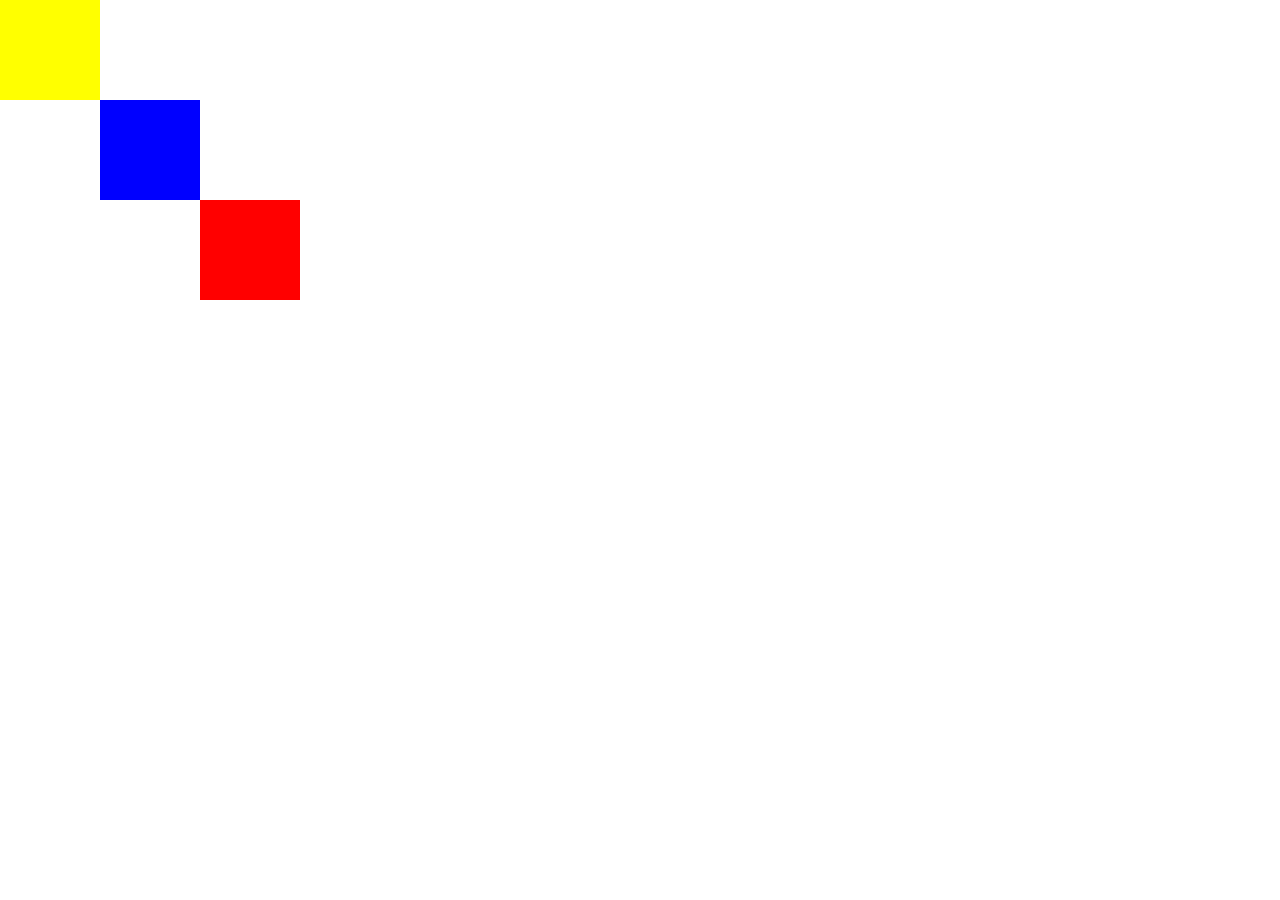
<file: CSS_Basics/4_Absolute_Positioning/index.html>
<!DOCTYPE html>
<html lang="en">
<head>
    <meta charset="UTF-8">
    <meta name="viewport" content="width=device-width, initial-scale=1.0">
    <link rel="stylesheet" href="styles.css">
    <title>Absolute Positioning</title>
</head>
<body>
    <div class="yellow">

    </div>
    <div class="blue">
        
    </div>
    <div class="red">

    </div>
    
    
</body>
</html>
</file>
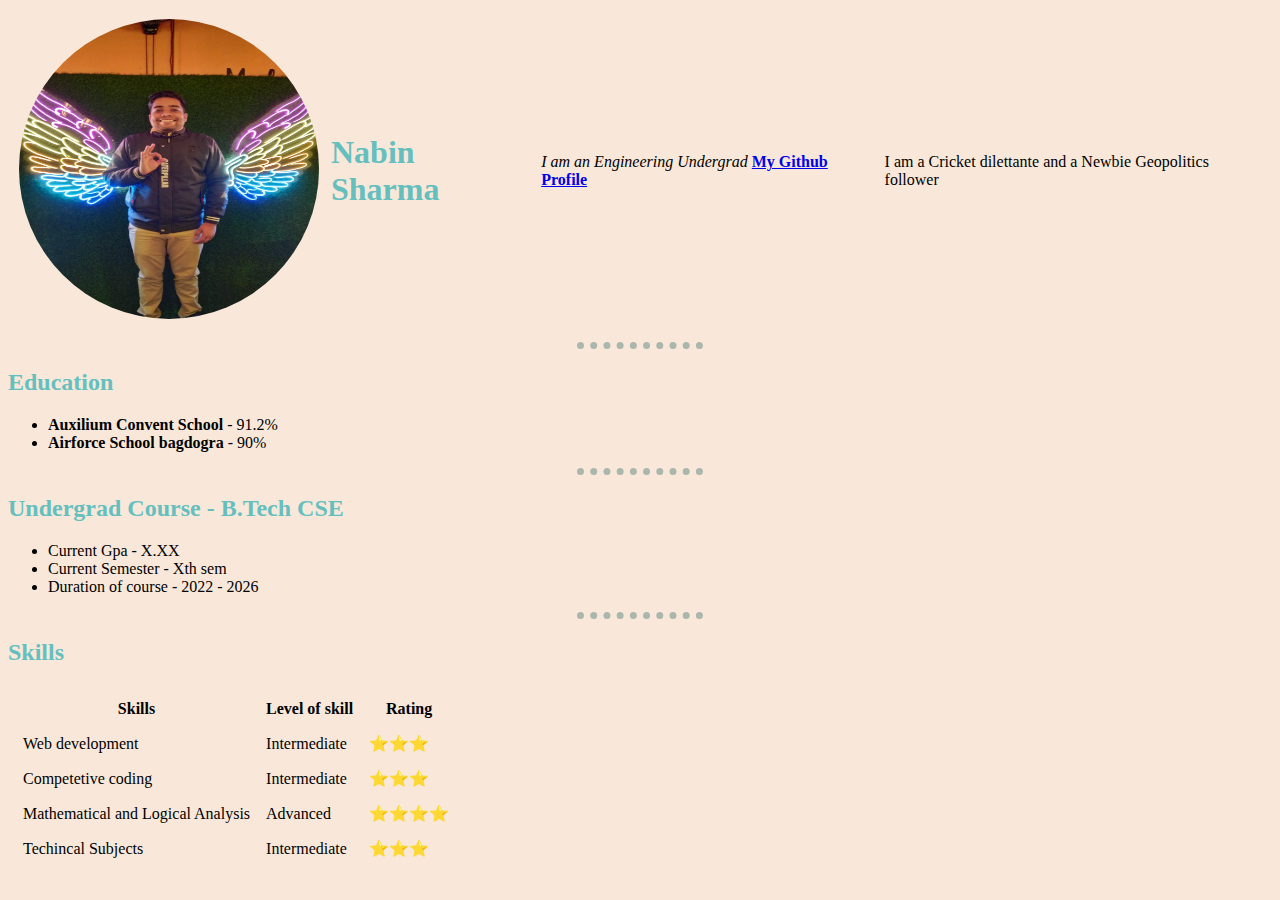
<file: CSS_Basics/Css beginner/index.html>
<!DOCTYPE html>
<html lang="en">
<head>
    <meta charset="UTF-8">
    <meta name="viewport" content="width=device-width, initial-scale=1.0">
    <title>Self up website</title>
    <link rel="stylesheet" href="css/styles.css">
</head>
<body >
   <table cellspacing = "10 cells">
    <tr>
        <td><img width = "300px" height = "300px" src="Images/myfoto.jpeg" alt="An image of Nabin"></td>
        <td><h1>Nabin Sharma</h1></td>
        <td><p><em>I am an Engineering Undergrad    </em><strong><a target = "_blank" href="https://github.com/Nabin-09"> My Github Profile</a></strong></p></td>
        <td><p>I am a Cricket dilettante and a Newbie Geopolitics follower</p></td> 
    </tr>
   </table>
   <hr>
   <h2>Education</h2>
   <ul>
        <li><strong>Auxilium Convent School</strong> - 91.2%</li>
        <li><strong>Airforce School bagdogra</strong> - 90%</li>
   </ul><hr>
   <h2>Undergrad Course - <strong>B.Tech CSE</strong></h2>
   <ul>
     <li>Current Gpa - X.XX</li>
     <li> Current Semester - Xth sem</li>
     <li>Duration of course - 2022 - 2026</li>
   </ul>
   <hr>
   <h2>Skills</h2>
   <table cellspacing="14 cells">
    <thead>
        <tr>
            <th>Skills</th>
            <th>Level of skill</th>
            <th>Rating</th>
        </tr>
    </thead>
    <tbody>
       <tr>
        <td>Web development</td>
        <td>Intermediate</td>
        <td>⭐⭐⭐</td>
       </tr>
       <tr>
        <td>Competetive coding</td>
        <td>Intermediate</td>
        <td>⭐⭐⭐</td>
       </tr>
       <tr>
        <td>Mathematical and Logical Analysis</td>
        <td>Advanced</td>
        <td>⭐⭐⭐⭐</td>
       </tr>
       <tr>
        <td>Techincal Subjects</td>
        <td>Intermediate</td>
        <td>⭐⭐⭐</td>
       </tr>
    </tbody>
   </table>
</body>
</html>
</file>
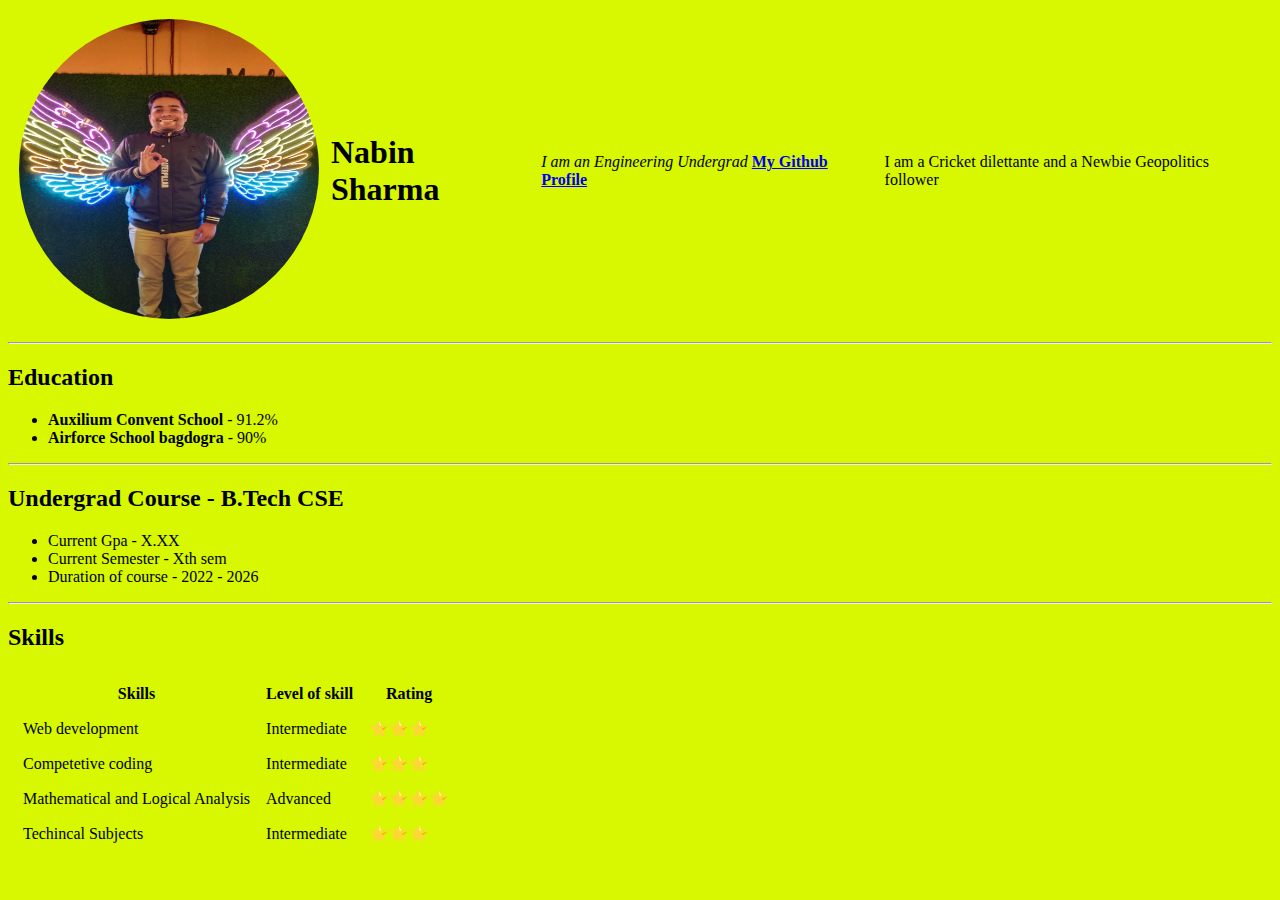
<file: CSS_Basics/HtmlOnly Resume/index.html>
<!DOCTYPE html>
<html lang="en">
<head>
    <meta charset="UTF-8">
    <meta name="viewport" content="width=device-width, initial-scale=1.0">
    <title>Self up website</title>
</head>
<style>
    img{
            border-radius: 50%;
    }
</style>
<body style = "background-color: rgb(215, 248, 0);">
   <table cellspacing = "10 cells">
    <tr>
        <td><img width = "300px" height = "300px" src="images/myfoto.jpeg" alt="An image of Nabin"></td>
        <td><h1>Nabin Sharma</h1></td>
        <td><p><em>I am an Engineering Undergrad    </em><strong><a target = "_blank" href="https://github.com/Nabin-09"> My Github Profile</a></strong></p></td>
        <td><p>I am a Cricket dilettante and a Newbie Geopolitics follower</p></td> 
    </tr>
   </table>
   <hr>
   <h2>Education</h2>
   <ul>
        <li><strong>Auxilium Convent School</strong> - 91.2%</li>
        <li><strong>Airforce School bagdogra</strong> - 90%</li>
   </ul><hr>
   <h2>Undergrad Course - <strong>B.Tech CSE</strong></h2>
   <ul>
     <li>Current Gpa - X.XX</li>
     <li> Current Semester - Xth sem</li>
     <li>Duration of course - 2022 - 2026</li>
   </ul>
   <hr>
   <h2>Skills</h2>
   <table cellspacing="14 cells">
    <thead>
        <tr>
            <th>Skills</th>
            <th>Level of skill</th>
            <th>Rating</th>
        </tr>
    </thead>
    <tbody>
       <tr>
        <td>Web development</td>
        <td>Intermediate</td>
        <td>⭐⭐⭐</td>
       </tr>
       <tr>
        <td>Competetive coding</td>
        <td>Intermediate</td>
        <td>⭐⭐⭐</td>
       </tr>
       <tr>
        <td>Mathematical and Logical Analysis</td>
        <td>Advanced</td>
        <td>⭐⭐⭐⭐</td>
       </tr>
       <tr>
        <td>Techincal Subjects</td>
        <td>Intermediate</td>
        <td>⭐⭐⭐</td>
       </tr>
    </tbody>
   </table>
</body>
</html>
</file>
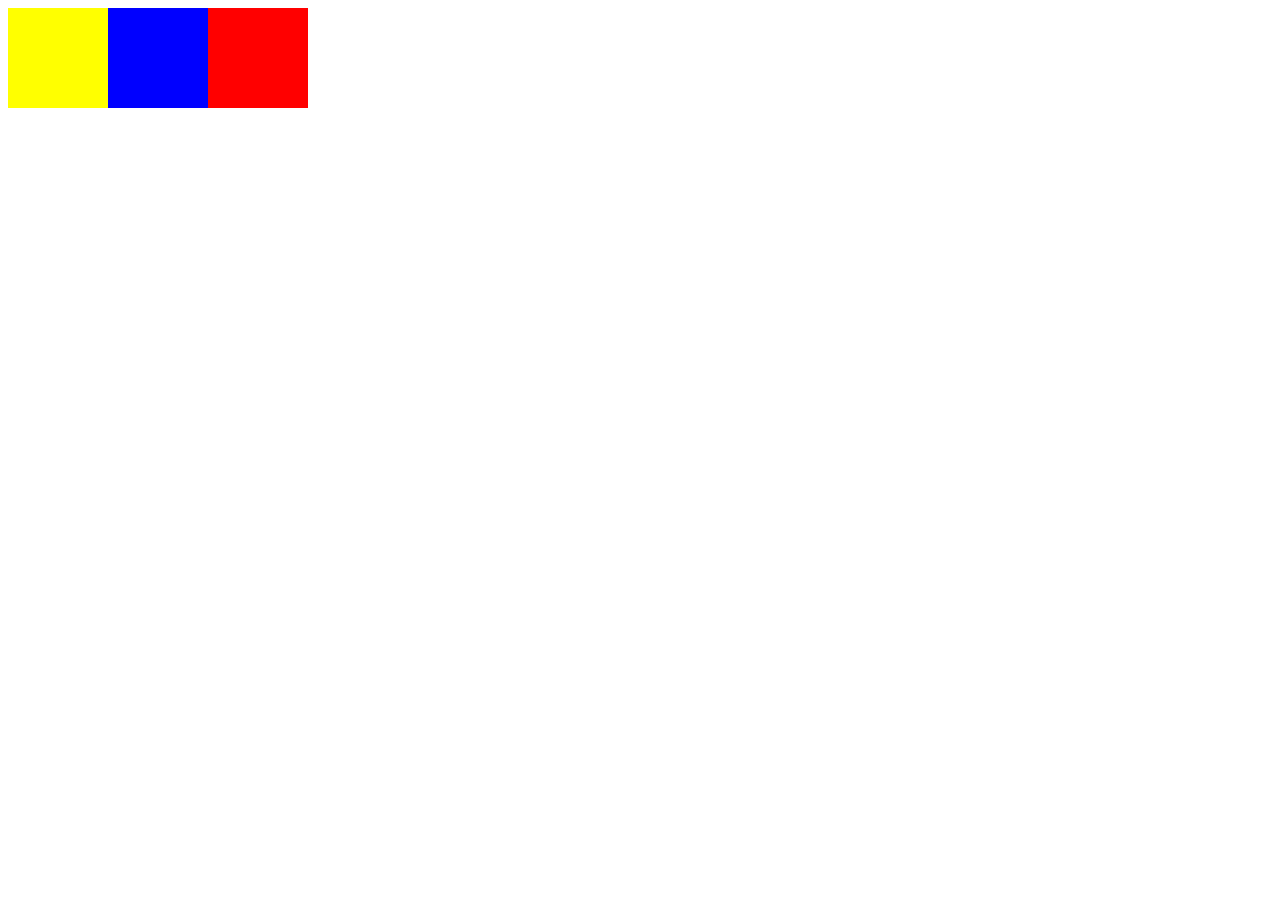
<file: CSS_Basics/Relative_positioning/index.html>
<!DOCTYPE html>
<html lang="en">
<head>
    <meta charset="UTF-8">
    <meta name="viewport" content="width=device-width, initial-scale=1.0">
    <link rel="stylesheet" href="styles.css">
    <title>Relative Positioning</title>
</head>
<body>
    <div class = "red">

    </div>
    <div class = "blue">

    </div>
    <div class = "yellow">

    </div>
</body>
</html>
</file>
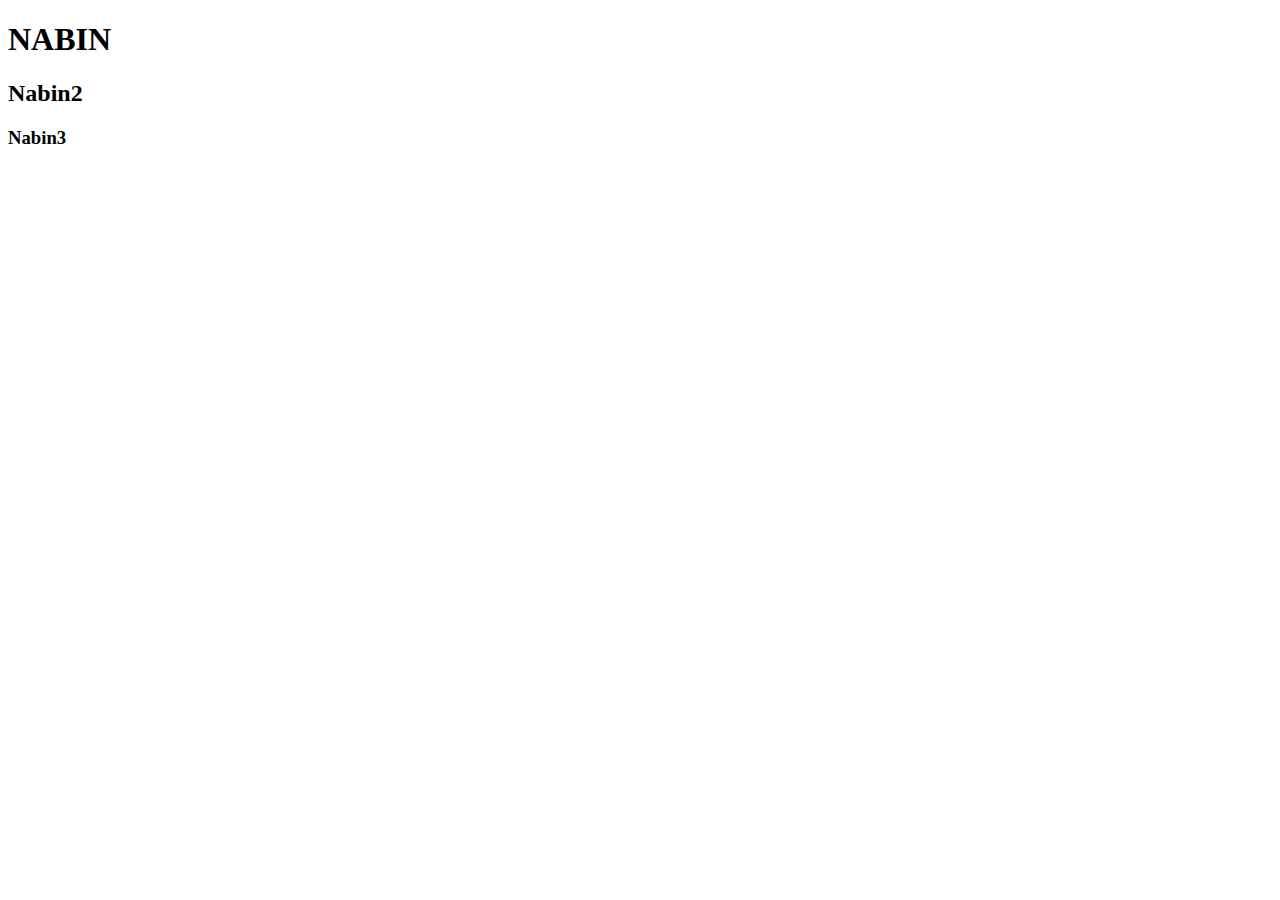
<file: HTMLbasics/index1.html>
<!DOCTYPE html>
<html lang="en">
<head>
    <meta charset="UTF-8">
    <meta name="viewport" content="width=device-width, initial-scale=1.0">
    <title>Document</title>
</head>
<body>
    <!-- dont have more than 1 H1's -->
    <!-- dont jump between different level Heading -->
    <h1>NABIN</h1>
    <h2>Nabin2</h2>
    <h3>Nabin3</h3>
</body>
</html>
</file>
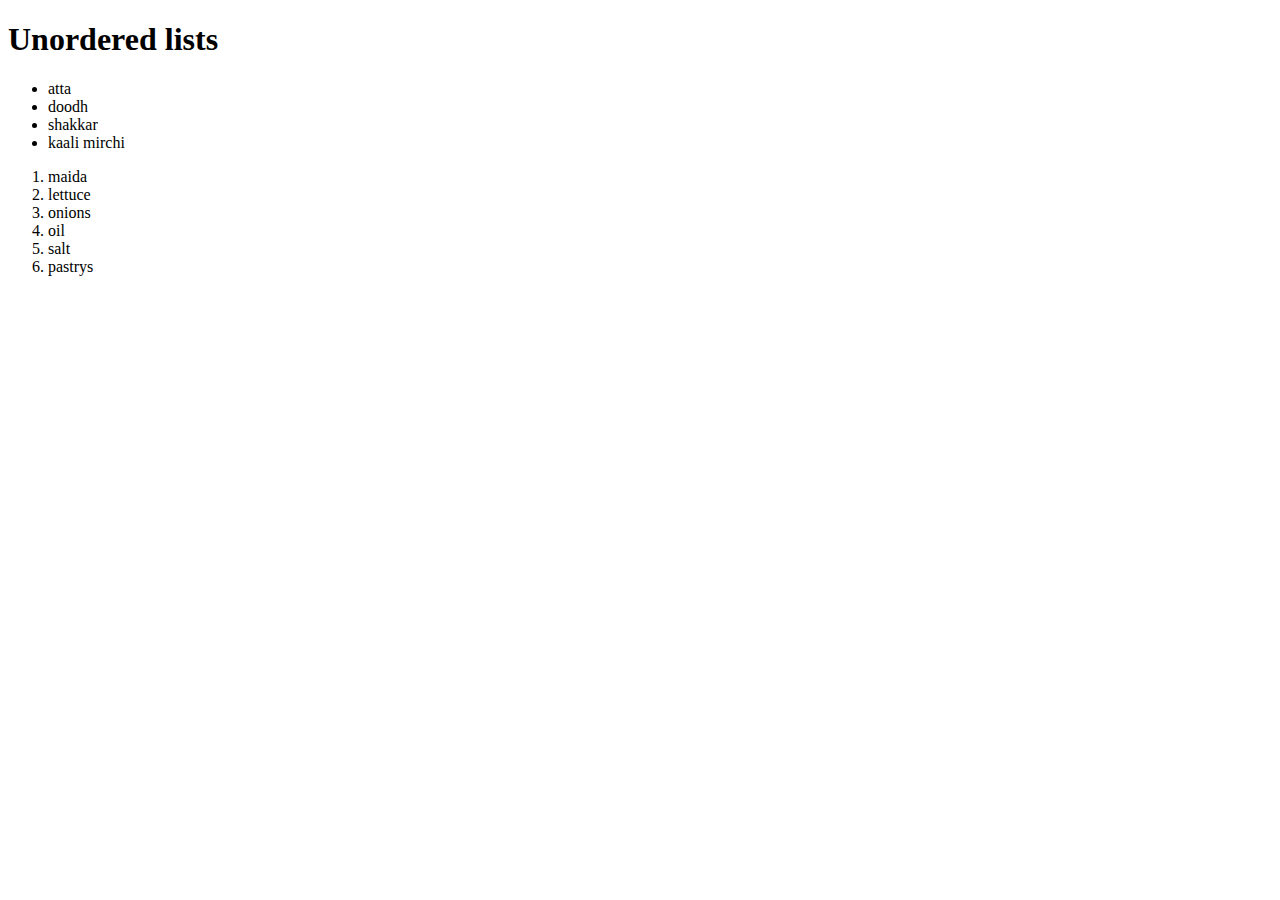
<file: HTMLbasics/Lists.html>
<!DOCTYPE html>
<html lang="en">
<head>
    <meta charset="UTF-8">
    <meta name="viewport" content="width=device-width, initial-scale=1.0">
    <title>Lists</title>
</head>
<body>
    <h1>Unordered lists</h1>
    <ul>
        <li>atta</li>
        <li>doodh</li>
        <li>shakkar</li>
        <li>kaali mirchi</li>
    </ul>
    <ol>
        <li>maida</li>
        <li>lettuce</li>
        <li>onions</li>
        <li>oil</li>
        <li>salt</li>
        <li>pastrys</li>
    </ol>
</body>
</html>
</file>
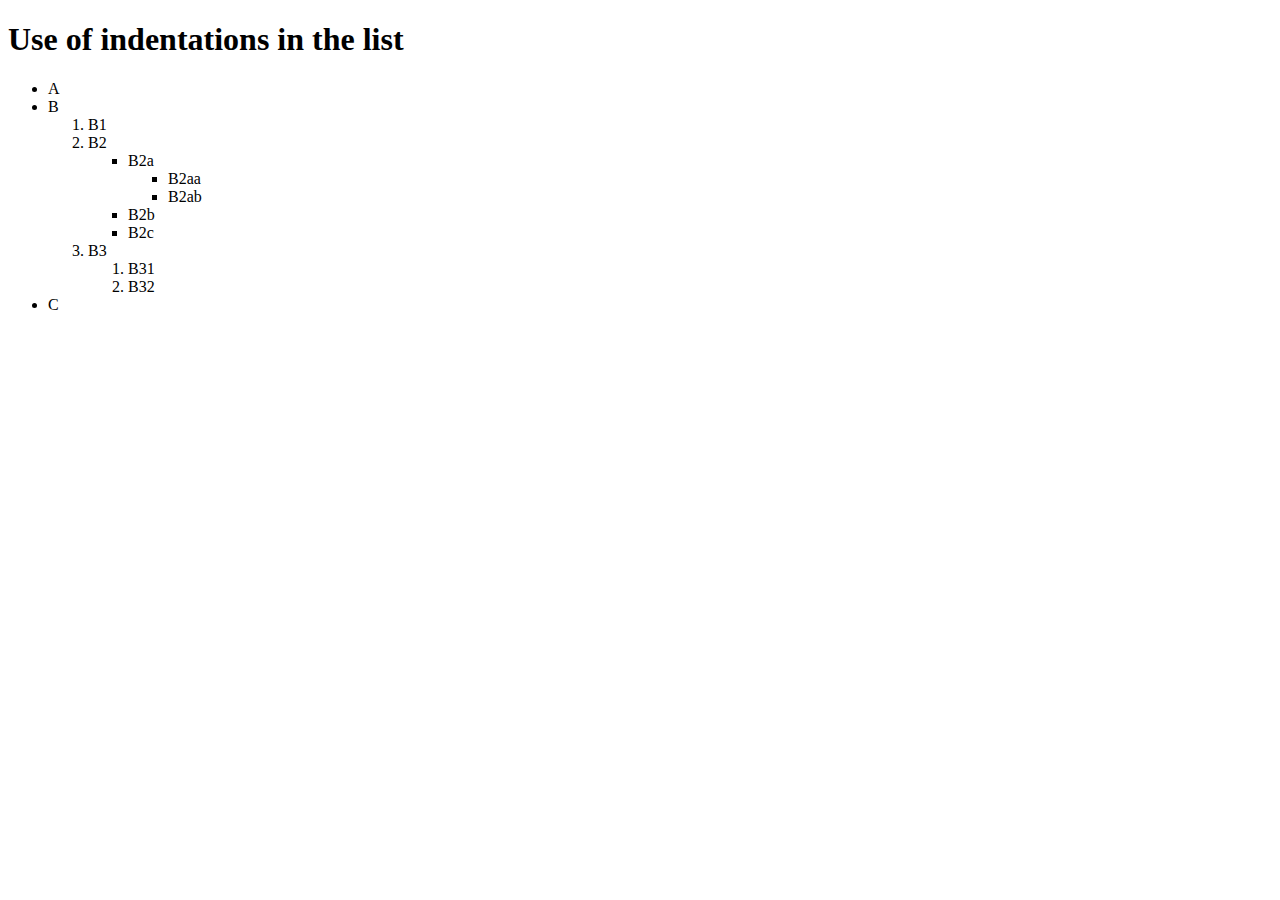
<file: HTMLbasics/NestedLIsts.html>
<!DOCTYPE html>
<html lang="en">
<head>
    <meta charset="UTF-8">
    <meta name="viewport" content="width=device-width, initial-scale=1.0">
    <title>Nested Lists</title>
</head>
<body>
    <h1>Use of indentations in the list</h1>
    <ul>
        <li>A</li>
        <li>B</li>
        <ol>
            <li>B1</li>
            <li>B2</li>
            <ul>
                <li>B2a</li>
                <ul>
                    <li>B2aa</li>
                    <li>B2ab</li>
                </ul>
                <li>B2b</li>
                <li>B2c</li>
            </ul>
            <li>B3</li>
            <ol>
                <li>B31</li>
                <li>B32</li>
            </ol>
        </ol>
        <li>C</li>
    </ul>
</body>
</html>
</file>
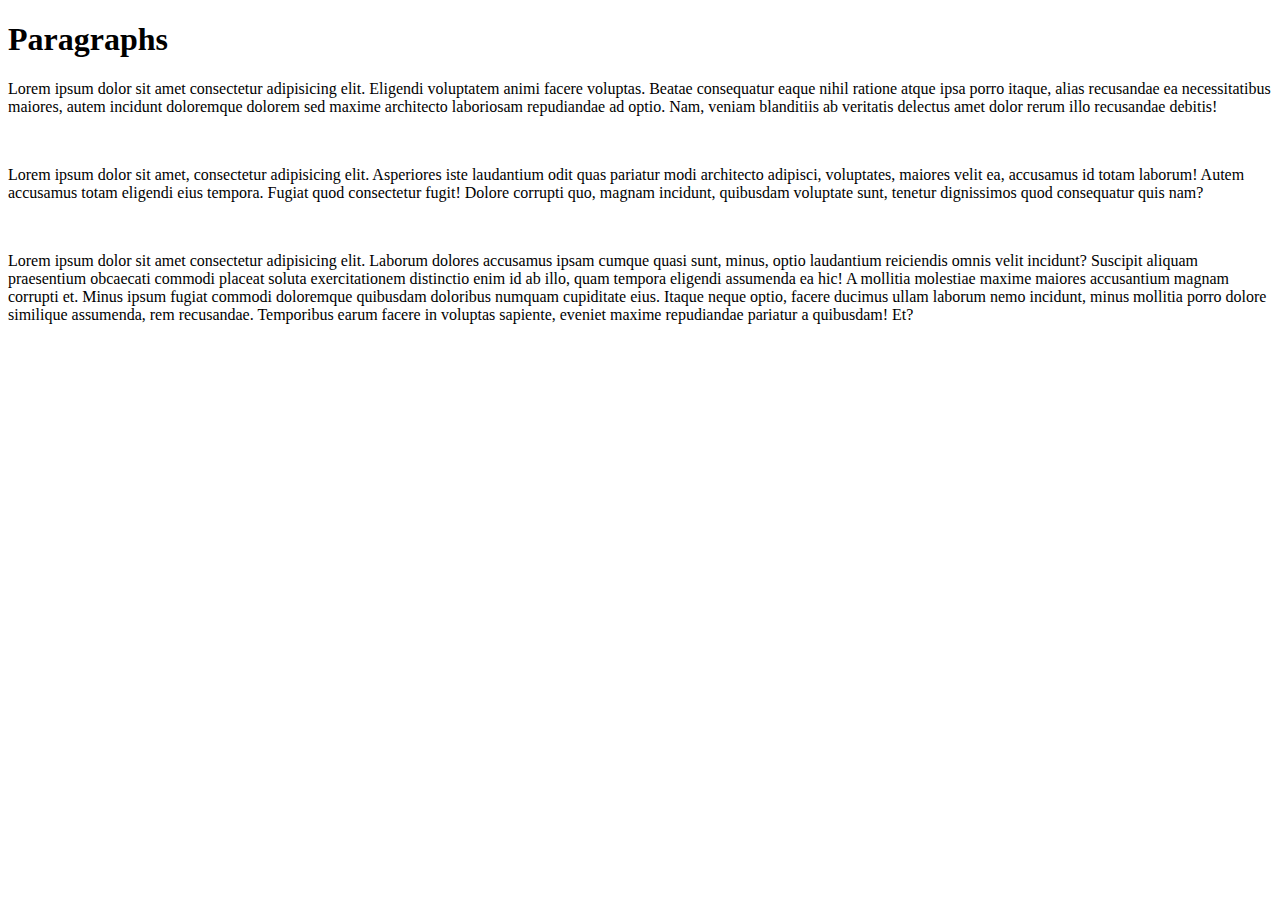
<file: HTMLbasics/Paragraph.html>
<!DOCTYPE html>
<html lang="en">
<head>
    <meta charset="UTF-8">
    <meta name="viewport" content="width=device-width, initial-scale=1.0">
    <title>Paragraphs</title>
</head>
<body>
    <h1>Paragraphs</h1>
    <p>Lorem ipsum dolor sit amet consectetur adipisicing elit. Eligendi voluptatem animi facere voluptas. Beatae consequatur eaque nihil ratione atque ipsa porro itaque, alias recusandae ea necessitatibus maiores, autem incidunt doloremque dolorem sed maxime architecto laboriosam repudiandae ad optio. Nam, veniam blanditiis ab veritatis delectus amet dolor rerum illo recusandae debitis!</p>
    <br>
    <p>Lorem ipsum dolor sit amet, consectetur adipisicing elit. Asperiores iste laudantium odit quas pariatur modi architecto adipisci, voluptates, maiores velit ea, accusamus id totam laborum! Autem accusamus totam eligendi eius tempora. Fugiat quod consectetur fugit! Dolore corrupti quo, magnam incidunt, quibusdam voluptate sunt, tenetur dignissimos quod consequatur quis nam?</p>
    <br>
    <p>Lorem ipsum dolor sit amet consectetur adipisicing elit. Laborum dolores accusamus ipsam cumque quasi sunt, minus, optio laudantium reiciendis omnis velit incidunt? Suscipit aliquam praesentium obcaecati commodi placeat soluta exercitationem distinctio enim id ab illo, quam tempora eligendi assumenda ea hic! A mollitia molestiae maxime maiores accusantium magnam corrupti et. Minus ipsum fugiat commodi doloremque quibusdam doloribus numquam cupiditate eius. Itaque neque optio, facere ducimus ullam laborum nemo incidunt, minus mollitia porro dolore similique assumenda, rem recusandae. Temporibus earum facere in voluptas sapiente, eveniet maxime repudiandae pariatur a quibusdam! Et?</p>
</body>
</html>
</file>
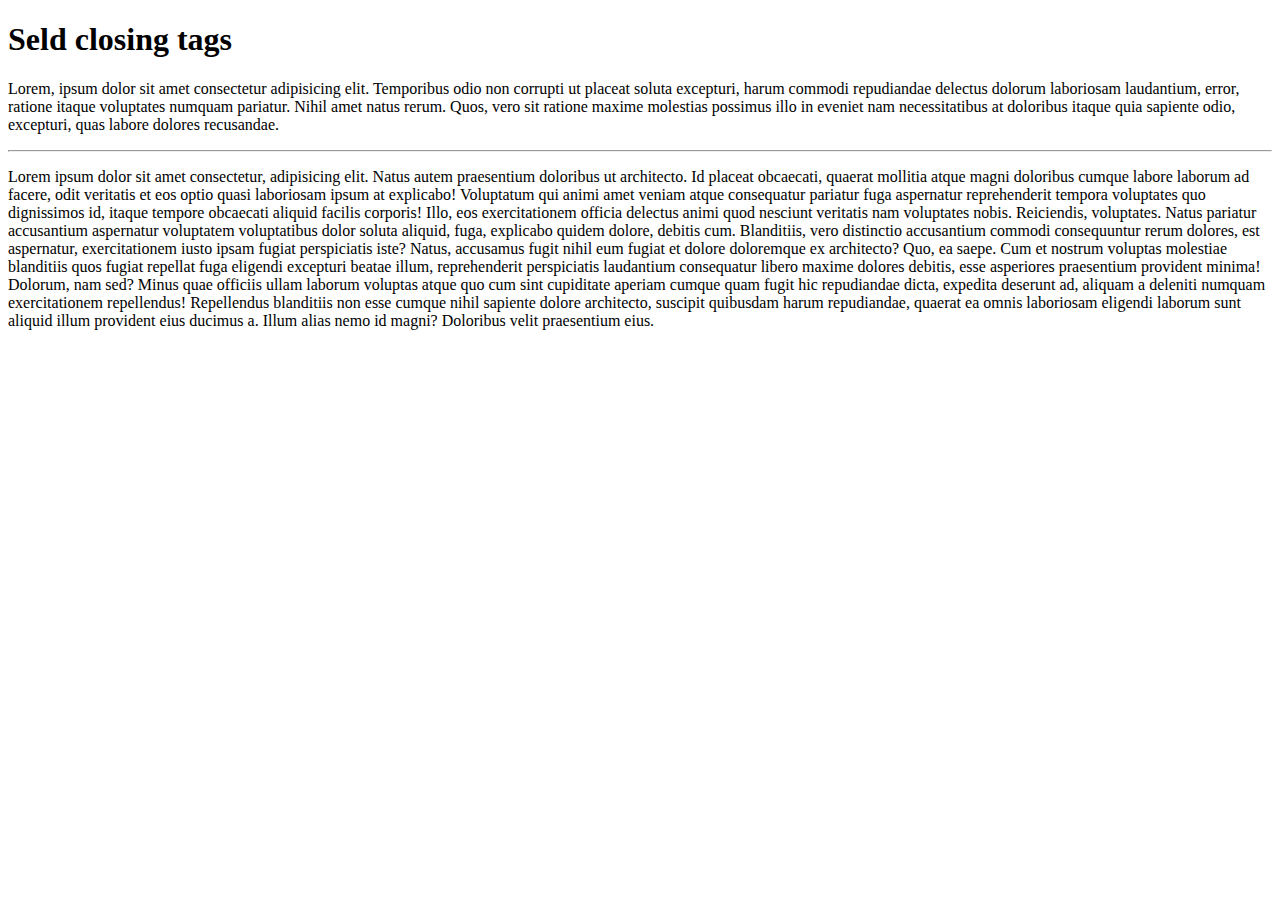
<file: HTMLbasics/Selfclosing.html>
<!DOCTYPE html>
<html lang="en">
<head>
    <meta charset="UTF-8">
    <meta name="viewport" content="width=\, initial-scale=1.0">
    <title>Seld closing tags</title>
</head>
<body>
    <h1>Seld closing tags</h1>
    <p>Lorem, ipsum dolor sit amet consectetur adipisicing elit. Temporibus odio non corrupti ut placeat soluta excepturi, harum commodi repudiandae delectus dolorum laboriosam laudantium, error, ratione itaque voluptates numquam pariatur. Nihil amet natus rerum. Quos, vero sit ratione maxime molestias possimus illo in eveniet nam necessitatibus at doloribus itaque quia sapiente odio, excepturi, quas labore dolores recusandae.
    </p>
    <hr>
    <p>Lorem ipsum dolor sit amet consectetur, adipisicing elit. Natus autem praesentium doloribus ut architecto. Id placeat obcaecati, quaerat mollitia atque magni doloribus cumque labore laborum ad facere, odit veritatis et eos optio quasi laboriosam ipsum at explicabo! Voluptatum qui animi amet veniam atque consequatur pariatur fuga aspernatur reprehenderit tempora voluptates quo dignissimos id, itaque tempore obcaecati aliquid facilis corporis! Illo, eos exercitationem officia delectus animi quod nesciunt veritatis nam voluptates nobis. Reiciendis, voluptates. Natus pariatur accusantium aspernatur voluptatem voluptatibus dolor soluta aliquid, fuga, explicabo quidem dolore, debitis cum. Blanditiis, vero distinctio accusantium commodi consequuntur rerum dolores, est aspernatur, exercitationem iusto ipsam fugiat perspiciatis iste? Natus, accusamus fugit nihil eum fugiat et dolore doloremque ex architecto? Quo, ea saepe. Cum et nostrum voluptas molestiae blanditiis quos fugiat repellat fuga eligendi excepturi beatae illum, reprehenderit perspiciatis laudantium consequatur libero maxime dolores debitis, esse asperiores praesentium provident minima! Dolorum, nam sed? Minus quae officiis ullam laborum voluptas atque quo cum sint cupiditate aperiam cumque quam fugit hic repudiandae dicta, expedita deserunt ad, aliquam a deleniti numquam exercitationem repellendus! Repellendus blanditiis non esse cumque nihil sapiente dolore architecto, suscipit quibusdam harum repudiandae, quaerat ea omnis laboriosam eligendi laborum sunt aliquid illum provident eius ducimus a. Illum alias nemo id magni? Doloribus velit praesentium eius.</p>
</body>
</html>
</file>
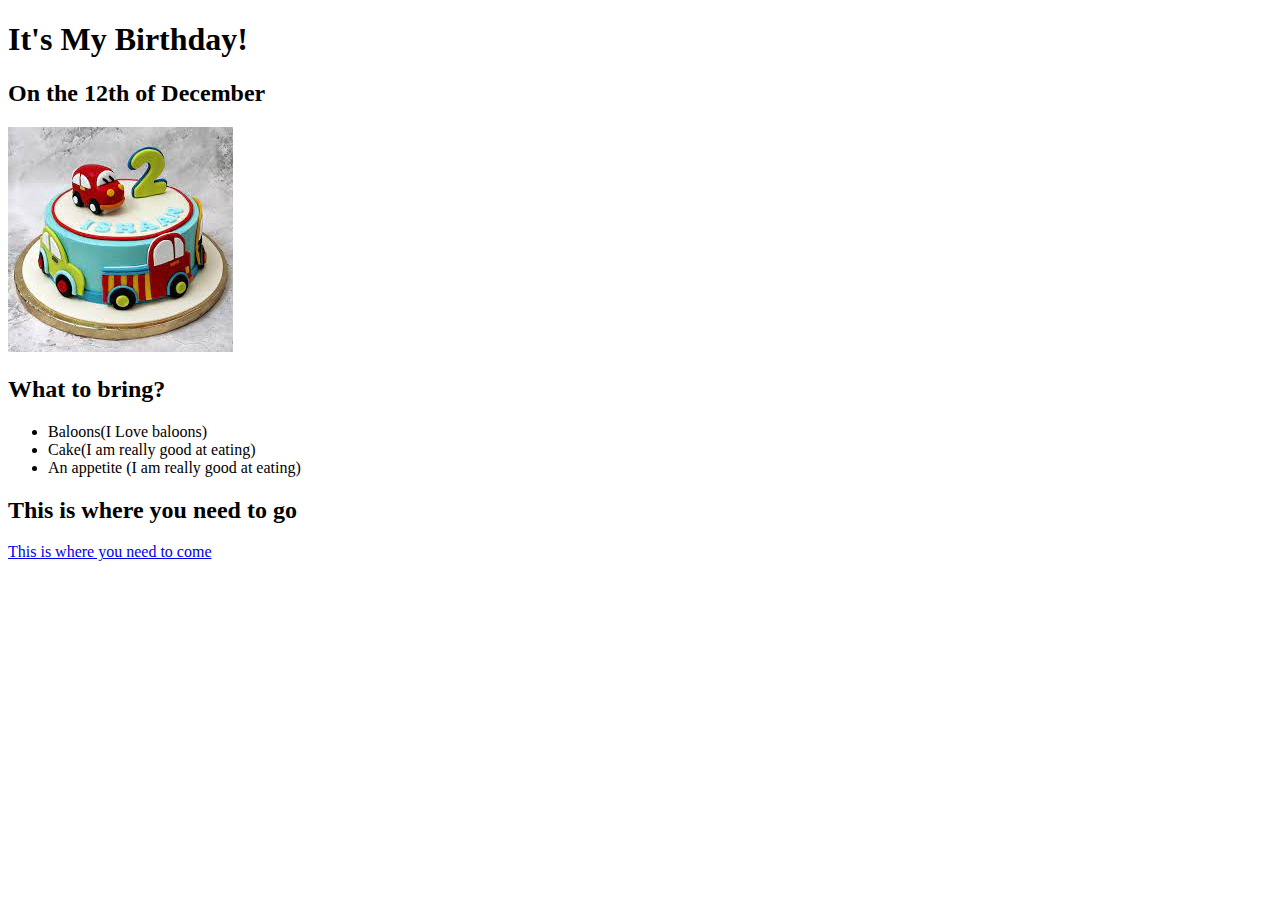
<file: HTMLbasics/BirthdayProject/Invitation.html>
<!DOCTYPE html>
<html lang="en">
<head>
    <meta charset="UTF-8">
    <meta name="viewport" content="width=device-width, initial-scale=1.0">
    <title>Invitation for Birthday</title>
</head>
<body>
    <h1>It's My Birthday!</h1>
    <h2>On the 12th of December</h2>
    <img src="download.jfif" alt="">
    <h2>What to bring?</h2>
    <ul>
        <li>Baloons(I Love baloons)</li>
        <li>Cake(I am really good at eating)</li>
        <li>An appetite (I am really good at eating)</li>
    </ul>
    <h2>This is where you need to go</h2>
    <a href="https://www.youtube.com" alt="Map" target="_blank">This is where you need to come</a>
</body>
</html>
</file>
<file: CSS_Basics/4_Absolute_Positioning/styles.css>
*{
    margin: 0;
    padding: 0;
}
.yellow{
    background-color: yellow;
    height: 100px;
    width: 100px;
    position:absolute
}
.blue{
    background-color: blue;
    height: 100px;
    width: 100px;
    position: absolute;
    left: 100px;
    top: 100px;
}
.red{
    background-color: red;
    height: 100px;
    width: 100px;
    position: absolute;
    left: 200px;
    top: 200px;

}
</file>
<file: CSS_Basics/Css beginner/css/styles.css>
body{
    background-color: #F9E8D9;
}
hr{
   background-color:none;
   border-style:dotted none none none;
   border-width: 7px;
   border-color: rgba(167, 179, 171, 0.949);
   width: 10%;
}
img{
       border-radius: 50%;
}
h2{
    color: #66BFBF;
}
h1{
    color: #66BFBF;
}
</file>
<file: CSS_Basics/Relative_positioning/styles.css>
.red{
    background-color: red;
    height: 100px;
    width: 100px;
    position: relative;
    left: 200px;
}
.blue{
    background-color: blue;
    height: 100px;
    width: 100px;
    position: relative;
    bottom: 100px;
    left: 100px;
}
.yellow{
    background-color: yellow;
    height: 100px;
    width: 100px;
    position: relative;
    bottom: 200px;

}
</file>
